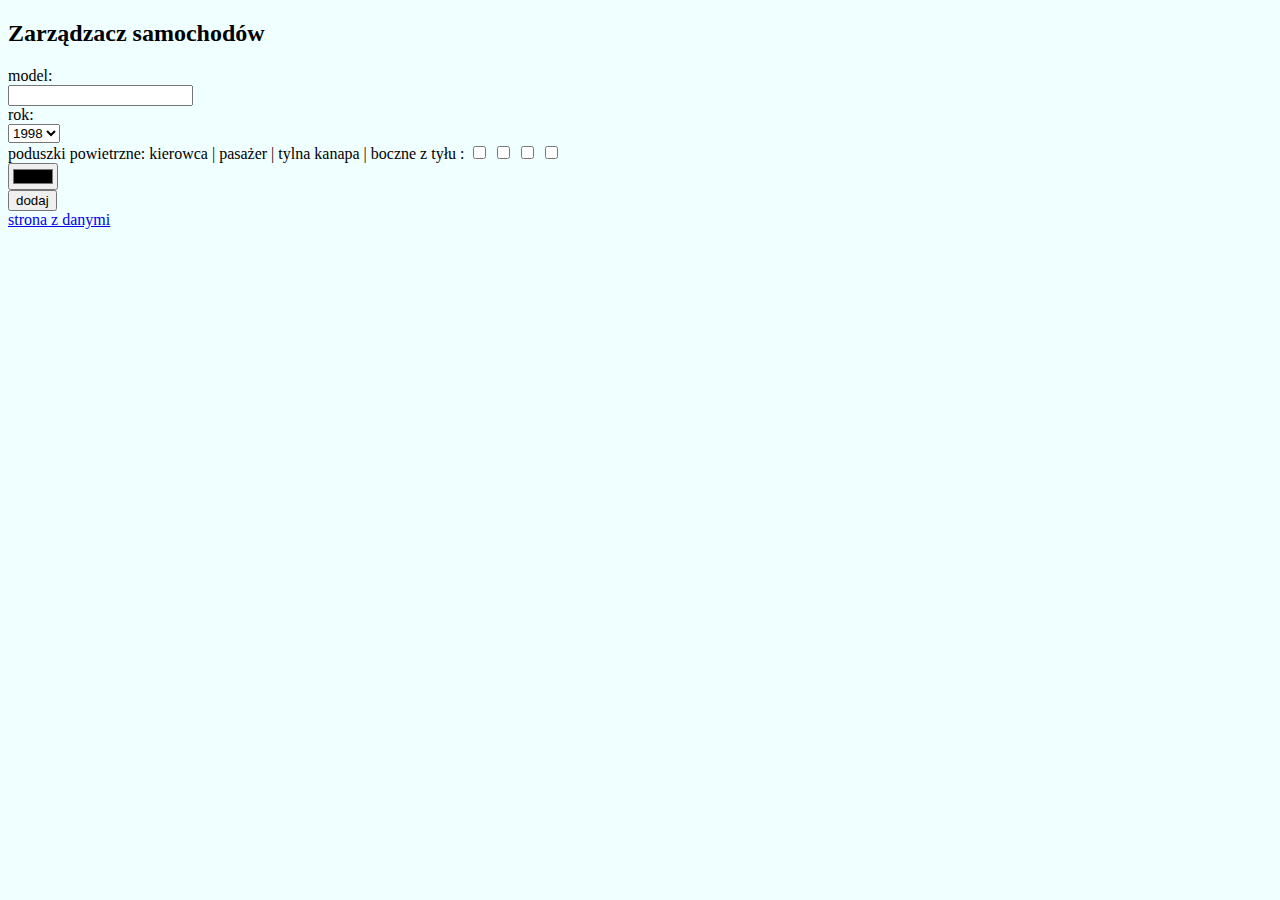
<file: target/classes/public/index.html>
<!DOCTYPE html>
<html lang="en">
<head>
    <meta charset="UTF-8">
    <title>KOCHAM JAVA SPARK</title>
    <link rel="stylesheet" href="./style.css">
    <script src="script.js" defer></script>
</head>
<body>
<!--    <h2>01: zarządzacz samochodów</h2>-->
<!--    <div class="container">-->
<!--        <form method="get" action="add">-->
<!--            <input type="text" name="model" id="markInput"><br>-->
<!--            <select name="doors">-->
<!--                <option value="1">1</option>-->
<!--                <option value="2">2</option>-->
<!--                <option value="3">3</option>-->
<!--                <option value="4">4</option>-->
<!--            </select><br>-->
<!--            <input type="checkbox" name="damaged" id="damaged"><br>-->
<!--            <input type="radio" name="country" value="pl"> polski <br>-->
<!--            <input type="radio" name="country" value="en"> angielski <br>-->
<!--            <input type="submit" value="dodaj">-->
<!--        </form>-->
<!--        <br>-->
<!--        linki do danych:-->
<!--        <a href="/text">text</a>-->
<!--        <a href="/json">json</a>-->
<!--        <a href="/html">html</a>-->
<!--    </div>-->
    <h2>Zarządzacz samochodów</h2>
    <div class="container">
        <div class="form2">
            model: <br>
            <input type="text" name="model" id="modelInput"><br>
            rok: <br>
            <select name="year" id="year">
            </select><br>
            poduszki powietrzne: kierowca | pasażer | tylna kanapa | boczne z tyłu :
            <input type="checkbox" name="dairbag" id="dairbag">
            <input type="checkbox" name="pairbag" id="pairbag">
            <input type="checkbox" name="bairbag" id="bairbag">
            <input type="checkbox" name="sairbag" id="sairbag">
            <br>
            <input type="color" name="color" id="color">
            <br>
            <input type="submit" value="dodaj" id="submit2">
        </div>
        <a href="cars.html">strona z danymi</a>
    </div>
</body>
</html>
</file>
<file: target/classes/public/style.css>
:root {
    --overlay-display: none
}
body {
    background-color: azure;
}
form > * {
    margin: 5px;
}
table, td {
    border: 1px solid gray;
}
td {
    min-width: 90px;
}
.overlay {
    width: 100vw;
    height: 100vh;
    position: absolute;
    top: 0;
    left: 0;
    background-color: hsl(0, 0%, 40%, 30%);
    z-index: 100;
    display: var(--overlay-display);
    align-items: center;
    justify-content: center;
}
.modal-buttons{
    width: 30vw;
    /*height: 300px;*/
    display: flex;
    flex-direction: column;
}
</file>
